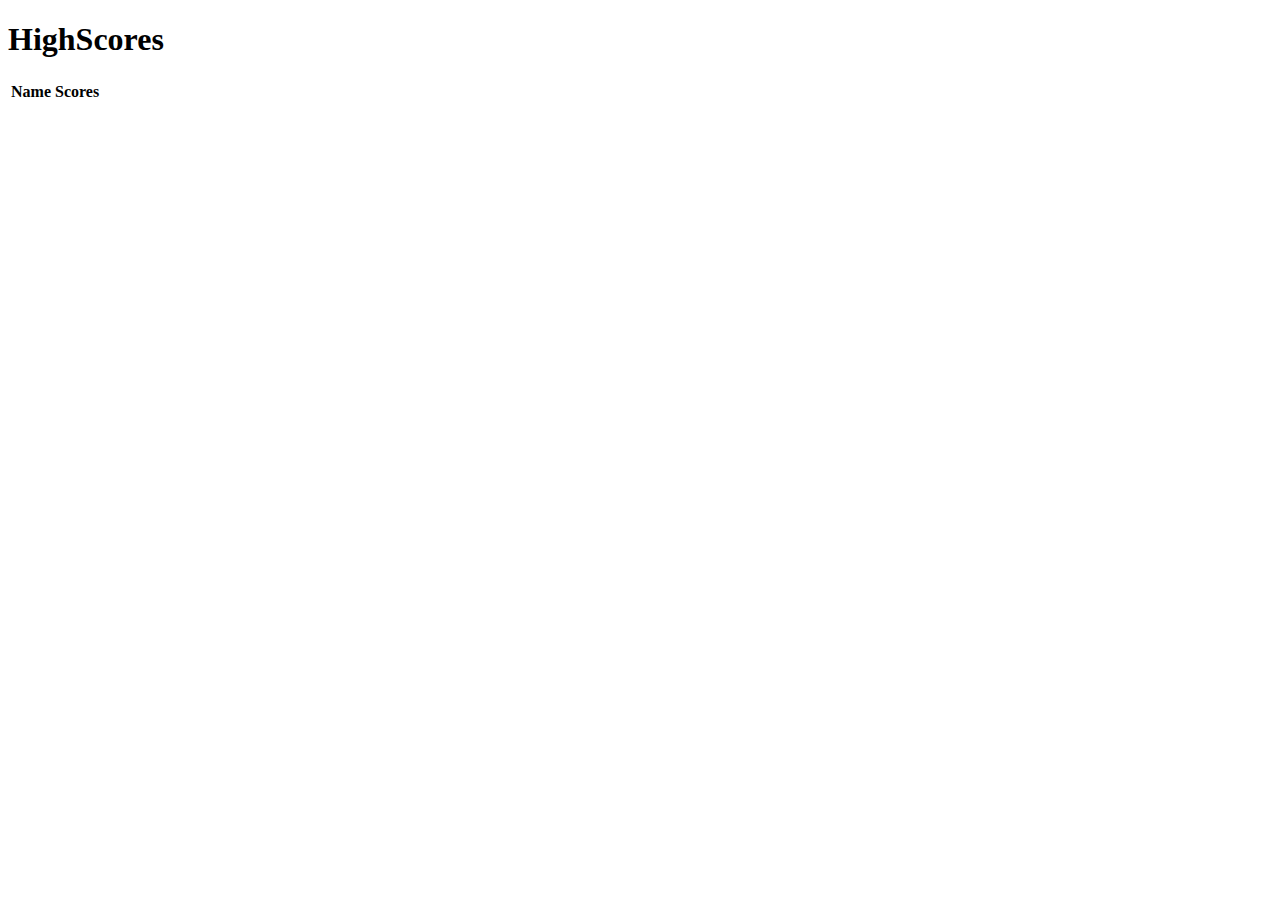
<file: highscores.html>
<!DOCTYPE html>
<html lang="en">

<head>
    <meta charset="UTF-8">
    <meta name="viewport" content="width=device-width, initial-scale=1.0">
    <title>Highscores</title>
    <link rel="stylesheet" href="https://cdn.jsdelivr.net/npm/bootstrap@4.5.3/dist/css/bootstrap.min.css"
        integrity="sha384-TX8t27EcRE3e/ihU7zmQxVncDAy5uIKz4rEkgIXeMed4M0jlfIDPvg6uqKI2xXr2" crossorigin="anonymous">
</head>

<body>
    <h1> HighScores </h1>
    <table class="table">
        <thead>
            <tr>
                <th scope="col">Name</th>
                <th scope="col">Scores</th>
            </tr>
        </thead>
        <tbody id="bodyofchrist">
        </tbody>
    </table>

    <script src="https://code.jquery.com/jquery-3.5.1.slim.min.js"
        integrity="sha384-DfXdz2htPH0lsSSs5nCTpuj/zy4C+OGpamoFVy38MVBnE+IbbVYUew+OrCXaRkfj"
        crossorigin="anonymous"></script>
    <script src="https://cdn.jsdelivr.net/npm/bootstrap@4.5.3/dist/js/bootstrap.bundle.min.js"
        integrity="sha384-ho+j7jyWK8fNQe+A12Hb8AhRq26LrZ/JpcUGGOn+Y7RsweNrtN/tE3MoK7ZeZDyx"
        crossorigin="anonymous"></script>
    <script>
        function addscore(namescore) {
            if (namescore.name == "http" && namescore.score == "//localhost") {
                return;
            }
            $("#bodyofchrist").append(`<tr><th>${namescore.name}</th><th>${namescore.score}</th></tr>`)
        }

        var skors = localStorage.getItem("btx111")
        console.log(skors)
        var nameScoreList = skors.split(",").map(x => ({ name: x.split(":")[0], score: x.split(":")[1] }))
        nameScoreList.sort((a, b) => a.score - b.score).map(addscore)
    </script>

</body>

</html>
</file>
